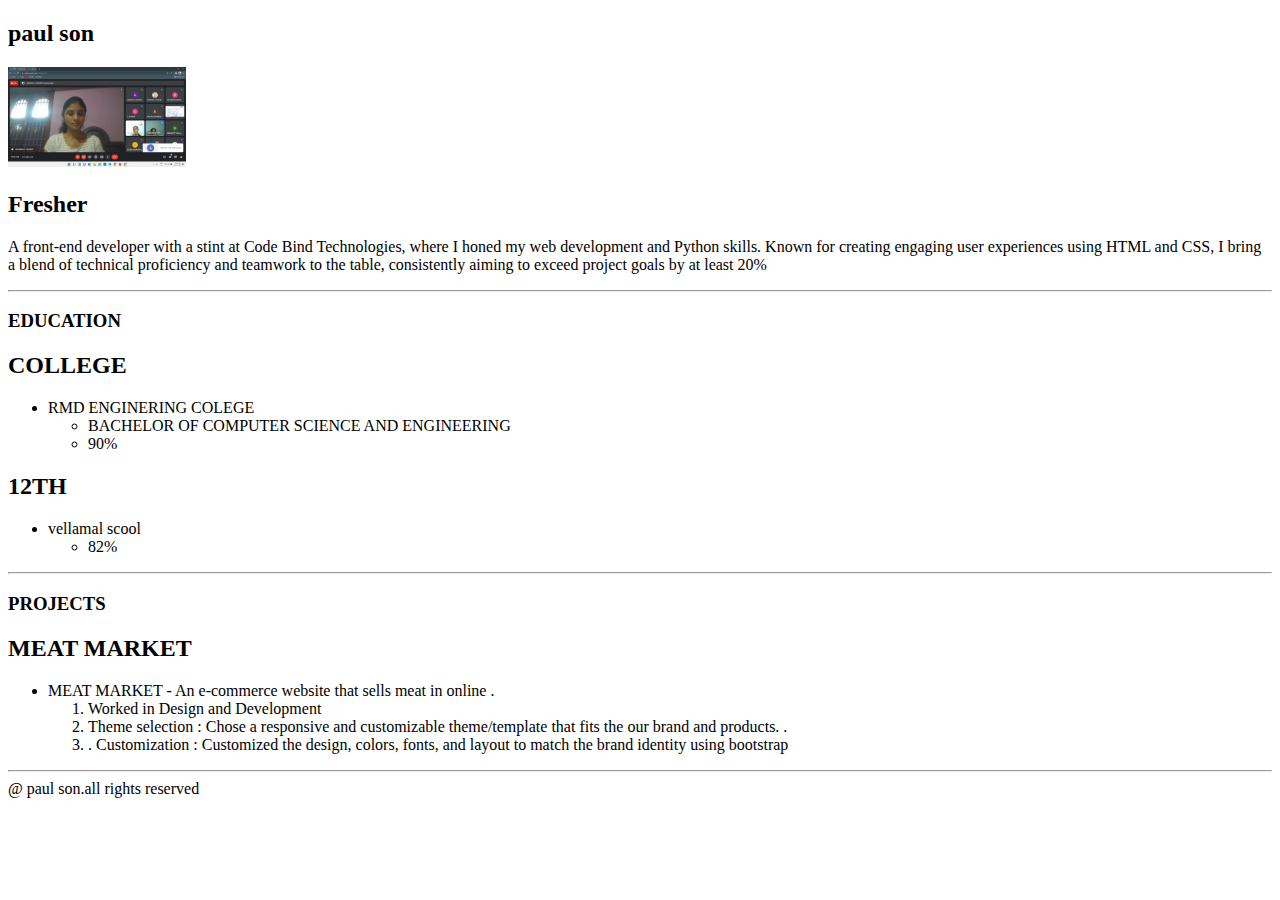
<file: index.html>
<!DOCTYPE html>
<html>
<head>
    <meta charset="UTF-8">
    <title>MY RESUME</title>
</head>
<body>
    <h2>paul son</h2>
    <img src="./Screenshot (29).png" height="100">
    <h2>Fresher</h2>
    <P>A front-end developer with a stint at Code Bind Technologies, where I honed my web development and Python skills. Known for creating engaging user experiences using HTML and CSS, I bring a blend of technical proficiency and teamwork to the table, consistently aiming to exceed project goals by at least 20%<P>
    <hr>
    <H3>EDUCATION</H3>
    <H2>COLLEGE</H2>
        <UL>
            <LI>RMD ENGINERING COLEGE</LI>
            <UL>
                <LI>BACHELOR OF COMPUTER SCIENCE AND ENGINEERING</LI>
                <LI>90%</LI>
            </UL>
        </UL>
    <H2>12TH</H2>
    <UL>
        <LI>vellamal scool</LI>
        <UL>
            <LI>82%</LI>
        </UL>
    </UL>
    <HR>
    <H3>PROJECTS</H3>
    <H2>MEAT MARKET</H2>
    <UL>
        <LI>MEAT MARKET - An e-commerce website that sells meat in online .</LI>
        <OL>
            <li>Worked in Design and Development</li>
            <Li>Theme selection : Chose a responsive and customizable theme/template that fits the our brand and products. .</Li>
            <li>. Customization : Customized the design, colors, fonts, and layout to match the brand identity using bootstrap</li>
        </OL>
    </UL>
    <hr>
    </html>
    <footer>
        @ paul son.all rights reserved
    </footer>
    </body>
</file>
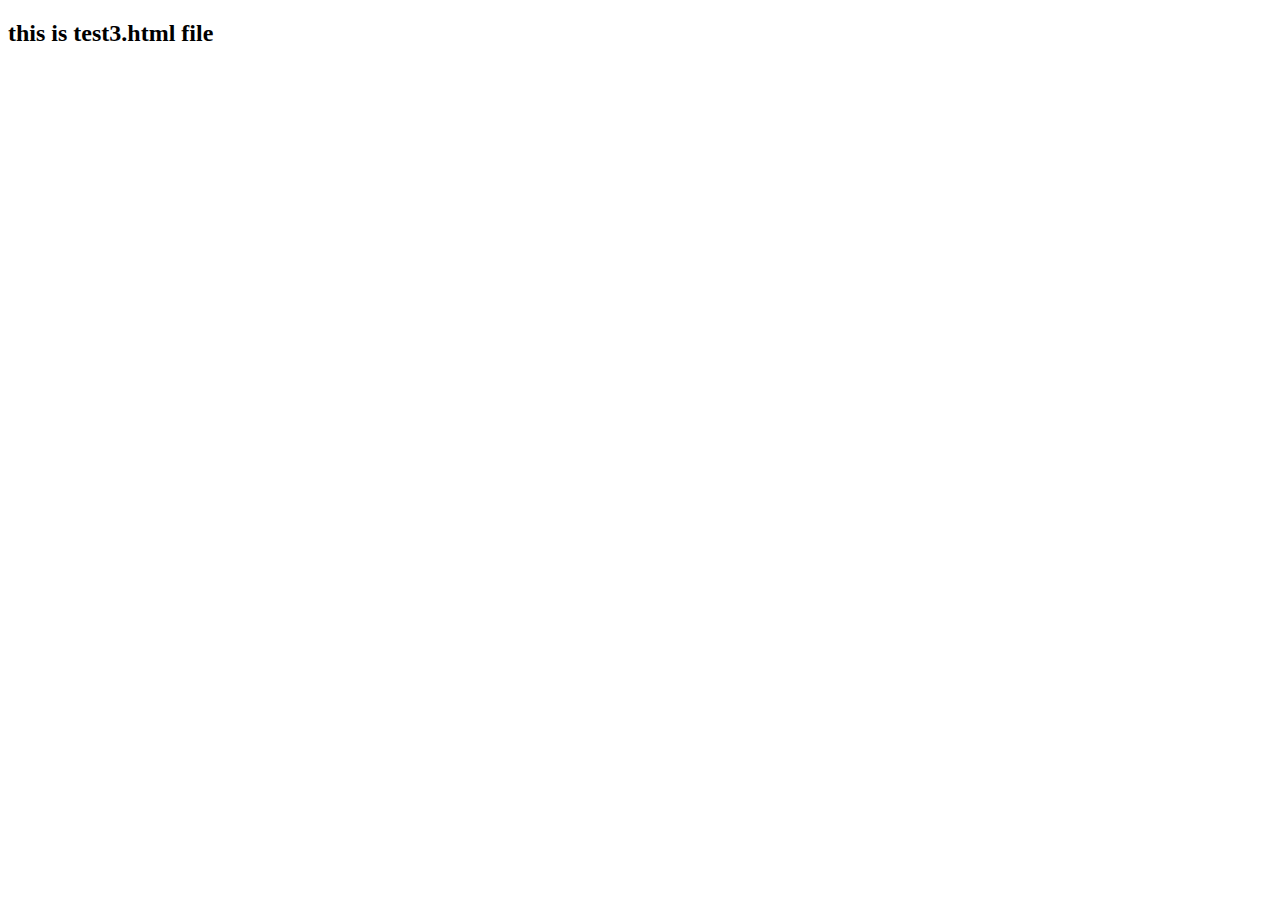
<file: demo2.html>
<!DOCTYPE html>
<html lang="en">
<head>
    <meta charset="UTF-8">
    <meta name="viewport" content="width=device-width, initial-scale=1.0">
    <title>Document</title>
</head>
<body>
    <h2>this is test3.html file</h2>
    
</body>
</html>
</file>
